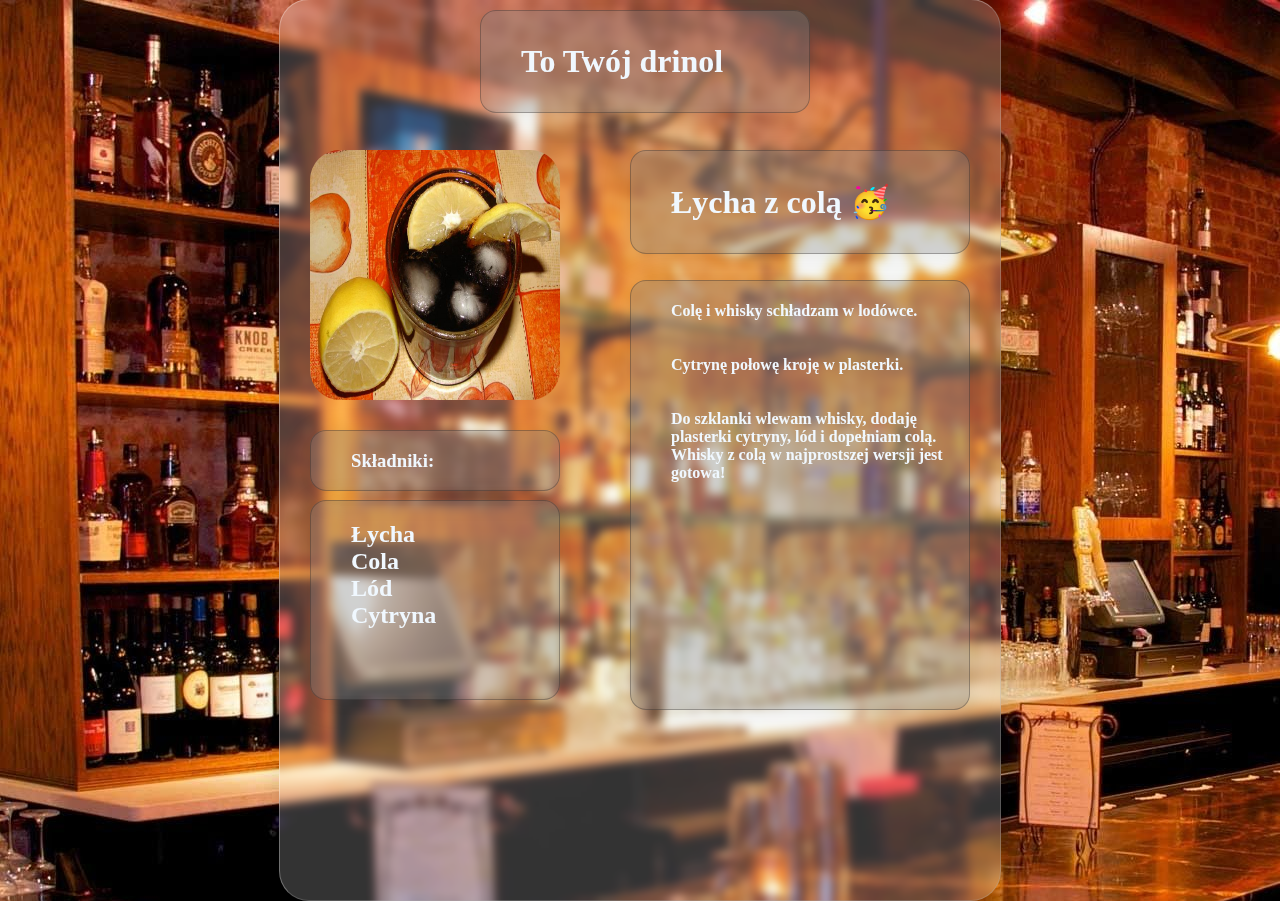
<file: wylosowany.html>
<!DOCTYPE html>
<html lang="en">
  <head>
    <meta charset="UTF-8">
    <meta name="viewport" content="width=device-width, initial-scale=1.0">
    <meta http-equiv="X-UA-Compatible" content="ie=edge">
    <title>My Website</title>
    <link rel="stylesheet" href="./wylosowany.css">
    <link rel="icon" href="./favicon.ico" type="image/x-icon">
  </head>
    <body background="bckg.jpg">
      <div class="container">
        <div class="twojdrinol"><h1><ul>To Twój drinol</ul></h1></div>
        <img src="ideal.jpg" class="photo">
        <div class="nazwa"><h1><ul>Łycha z colą 🥳</ul></h1> </div>
        <div class="skladniki"><h3><ul>Składniki:</ul></h3></div>
        <div class="lista">
        <ul>
        <h2>
        <li></li>
        <li>Łycha</li>
        <li>Cola</li>
        <li>Lód</li>
        <li>Cytryna</li>
        </h2>
        </ul>
        </div>

        <div class="przepis">
        <h4>
        <ul>
        <li>Colę i whisky schładzam w lodówce.</li>
        <br></br>
        <li>Cytrynę połowę kroję w plasterki.</li>
        <br></br>
        <li>Do szklanki wlewam whisky, dodaję plasterki cytryny, lód i dopełniam colą. </li>
        <li>Whisky z colą w najprostszej wersji jest gotowa!</li>
        <br></br>
        </ul>
        </h4>
        </div>
      </div>
  </body>
</html>
</file>
<file: wylosowany.css>
.container{
    position: absolute;
    margin: auto;
    top: 0;
    right: 0;
    bottom: 0;
    left: 0;
    width: 720px;
    height: 900px;
    background: rgba(255, 255, 255, 0.2);
    border-radius: 16px;
    box-shadow: 0 4px 30px rgba(0, 0, 0, 0.1);
    backdrop-filter: blur(5px);
    -webkit-backdrop-filter: blur(5px);
    border: 1px solid rgba(255, 255, 255, 0.3);
    border-style: outset;
    border-radius: 30px;
}

.photo{
    width: 250px;
    height: 250px;
    border-radius: 30px;
    margin-top: 150px;
    margin-left: 30px;
}

.nazwa{
    position: absolute;
    margin-top: 230px;
    margin-left: 300px;
    top: -80px;
    right: 30px;
    bottom: auto;
    left: 50px;
    background: rgba(25, 24, 24, 0.2);
    border-radius: 16px;
    box-shadow: 0 4px 30px rgba(0, 0, 0, 0.1);
    backdrop-filter: blur(5px);
    -webkit-backdrop-filter: blur(5px);
    border: 1px solid rgba(25, 24, 24, 0.3);
    color: aliceblue;
}

.twojdrinol{
    position: absolute;
    top: 10px;
    right: 190px;
    bottom: auto;
    left: 200px;
    border-radius: 30px;
    background: rgba(25, 24, 24, 0.2);
    border-radius: 16px;
    box-shadow: 0 4px 30px rgba(0, 0, 0, 0.1);
    backdrop-filter: blur(5px);
    -webkit-backdrop-filter: blur(5px);
    border: 1px solid rgba(25, 24, 24, 0.3);
    color:aliceblue;
}

.skladniki{
    position: absolute;
    top: 430px;
    right: 440px;
    bottom: auto;
    left: 30px;
    border-radius: 30px;
    color: aliceblue;
    background: rgba(25, 24, 24, 0.2);
    border-radius: 16px;
    box-shadow: 0 4px 30px rgba(0, 0, 0, 0.1);
    backdrop-filter: blur(5px);
    -webkit-backdrop-filter: blur(5px);
    border: 1px solid rgba(25, 24, 24, 0.3);
}

.lista{
    position: absolute;
    top: 500px;
    right: 440px;
    bottom: 200px;
    left: 30px;
    border-radius: 30px;
    color:aliceblue;
    background: rgba(25, 24, 24, 0.2);
    border-radius: 16px;
    box-shadow: 0 4px 30px rgba(0, 0, 0, 0.1);
    backdrop-filter: blur(5px);
    -webkit-backdrop-filter: blur(5px);
    border: 1px solid rgba(25, 24, 24, 0.3);

}

.przepis{
    position: absolute;
    margin-top: 230px;
    margin-left: 300px;
    top: 50px;
    right: 30px;
    bottom: 190px;
    left: 50px;
    background: rgba(25, 24, 24, 0.2);
    border-radius: 16px;
    box-shadow: 0 4px 30px rgba(0, 0, 0, 0.1);
    backdrop-filter: blur(5px);
    -webkit-backdrop-filter: blur(5px);
    border: 1px solid rgba(25, 24, 24, 0.3);
    color: aliceblue;
}

ul {
    list-style-type: none;
}
</file>
